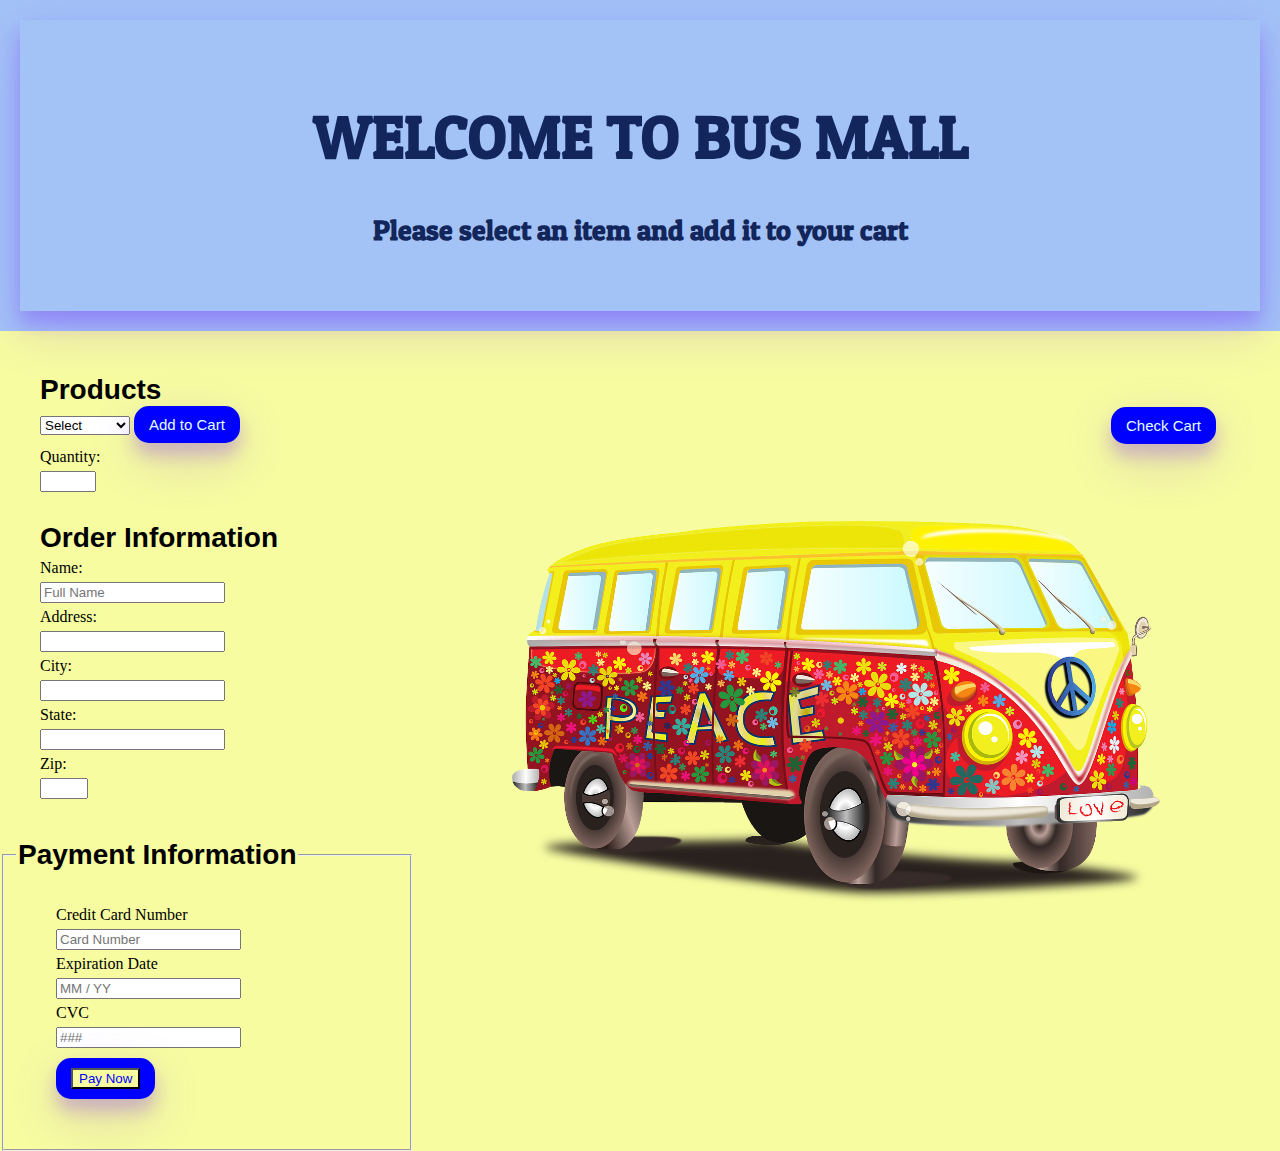
<file: index.html>
<!DOCTYPE html>
<html>
  <head>
    <link rel="stylesheet" type="text/css" href="style.css">
    <link href="https://fonts.googleapis.com/css?family=Patua+One" rel="stylesheet">
    <title>Order form for busMall</title>
  </head>
    <header>
      <div id="header">
      <h1>WELCOME TO BUS MALL</h1>
      <h2>Please select an item and add it to your cart</h2>
      </div>
    </header>
    <body>
      <div class="button">
      </div>
      <a class="cart"href="cart.html"><button>Check Cart</button></a>
      <form id="form">
        <br>
        <h3 id="h3"><label for="products">Products</label></h3>
        <select name="products" id="dropdown">
          <option value="selection">Select</option>
          <option value="bag">Bag</option>
          <option value="boots">Boots</option>
          <option value="bathroom">Bathroom</option>
          <option value="banana">Banana</option>
          <option value="breakfast">Breakfast</option>
          <option value="bubblegum">Bubblegum</option>
          <option value="chair">Chair</option>
          <option value="cthulhu">Cthulhu</option>
          <option value="dogDuck">Dog-duck</option>
          <option value="dragon">Dragon</option>
          <option value="pen">Pen</option>
          <option value="petSweep">Sweep</option>
          <option value="scissors">Scissors</option>
          <option value="shark">Shark</option>
          <option value="sweep">Sweep</option>
          <option value="tauntaun">Tauntaun</option>
          <option value="unicorn">Unicorn</option>
          <option value="usb">Usb</option>
          <option value="waterCan">Water-can</option>
          <option value="wineGlass">Wine-glass</option>
        </select>
        <button type="submit">Add to Cart</button>
        <br>
        <span><label for="quantity">Quantity:</label></span>
        <input name="quantity" type="number" min="0" max="25" required  id="quantity">
        <img id="funkyBus"src="volkswagen-158463_1280.png"/>
        <h3>Order Information</h3>
        <span><label for="name">Name: </label></span>
        <input type="text" name="" value="" placeholder="Full Name">
        <span><label for="name">Address: </label></span>
        <input type="text" name="" value"">
        <span><label for="name">City: </label></span>
        <input type="text" name="" value="">
        <span><label for="name">State: </label></span>
        <input type="text" name="" value="">
        <span><label for="name">Zip: </label></span>
        <input type="number" name="quantity" min="1" max="9">
      </form>
      <fieldset>
        <legend><h3>Payment Information</h3></legend>
        <form>
        <span><label for="cc-number">Credit Card Number</label></span>
        <input class="cc-number" maxlength="16" name="credit-number" pattern="\d*" placeholder="Card Number" type="tel" />
        <br>
        <span><label for="credit-expires"></label>Expiration Date</span>
        <input class="cc-expires" maxlength="7" name="credit-expires" pattern="\d*" placeholder="MM / YY" type="tel" />
        <br>
        <span><label for="credit-cvc">CVC</label></span>
        <input class="cc-cvc" maxlength="4" name="credit-cvc" pattern="\d*" placeholder="###" type="tel" />
        <br>
        <span><label></label></span>
        <button><input class="form-submit" type="submit" value="Pay Now"/></button>
      </fieldset>
    </form>
  </body>
  <script src="app.js" charset="utf-8"></script>
</html>
</file>
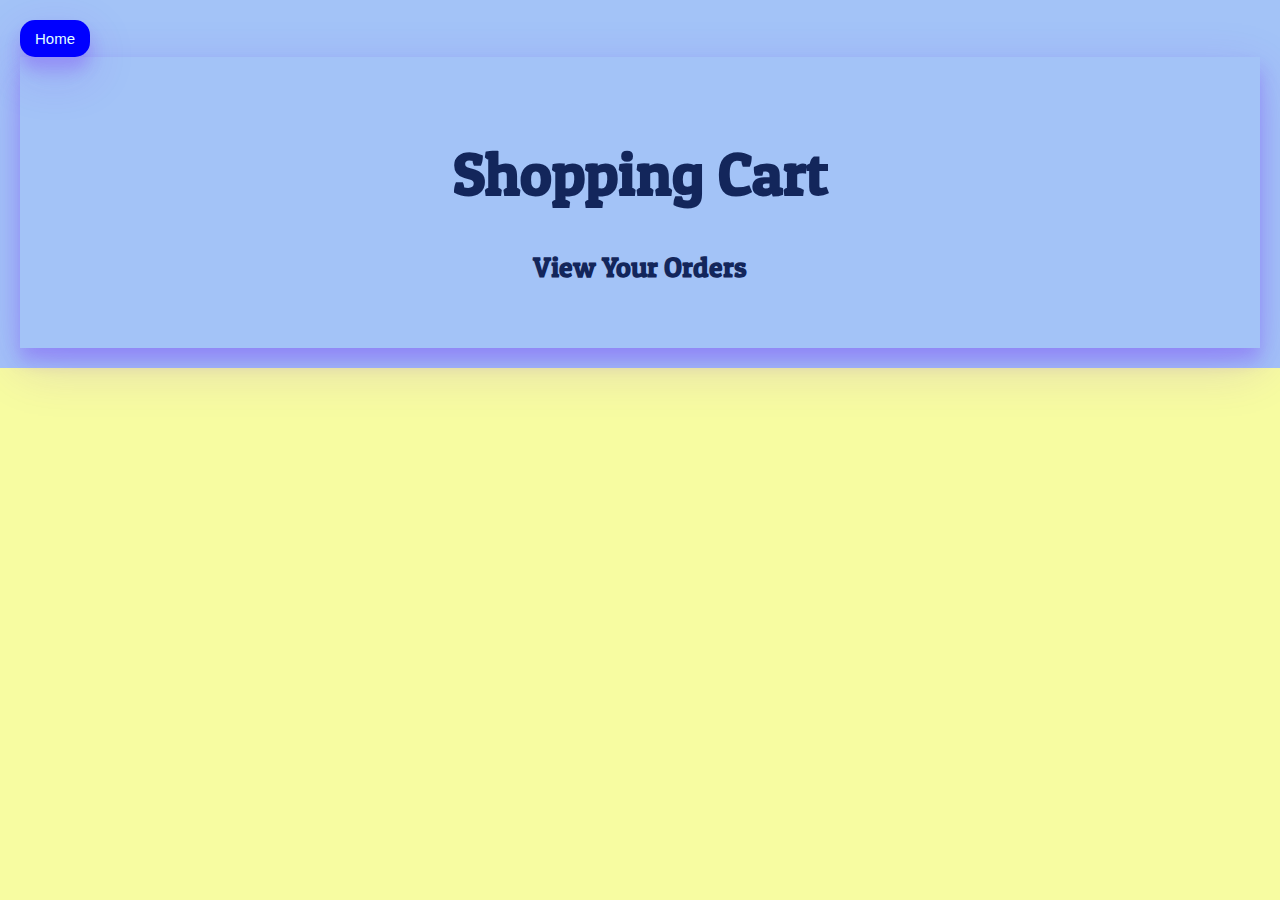
<file: cart.html>
<!DOCTYPE html>
<html>
  <head>
    <link rel="stylesheet" type="text/css" href="style.css">
    <link href="https://fonts.googleapis.com/css?family=Patua+One" rel="stylesheet">
    </head>
    <body id="cart">
      <header>
        <a class="home"href="index.html"><button>Home</button></a>
        <div id="header">
          <h1 id="shopping">Shopping Cart</h1>
          <h2>View Your Orders</h2>
        </div>
      </header>
    </body>
  <script src="cart.js" charset="utf-8"></script>
</html>
</file>
<file: style.css>
* {
  box-sizing: border-box;
}

header, aside, span{
  display: block;
  }

body{
  background-color:#f7fca1;
  margin: 0;
}

header{
  background:#a3c3f7;
  padding: 20px;
}

form {
  padding: 25px 0px 40px 40px;
}

.form-submit{
  background-color:#f7fca1;
  color: #0000FF;
}

h3 {
  margin: 0;
  font-family: sans-serif;
  font-size: 28px;
}

span {
  padding: 5px 0;
}

.cart{
  float: right;
  margin-top: 6%;
  margin-right: 5%;
}

#quantity {
  margin-bottom: 30px;
}

#header{
  font-family: 'Patua One',monospace;
  text-align:center;
  font-size: 60px;
  color:#13265b;
  padding: 40px;
  box-shadow: 0 12px 16px 0 rgba(113,24,245,0.24),0 17px 50px 0 rgba(113,24,245,0.19);
}

#funkyBus{
  float:right;
  width:70%;
  padding-right: 120px;
}

button{
  display: inline-block;
  padding: 10px 15px;
  font-size: 15px;
  cursor: pointer;
  text-align: center;
  text-decoration: none;
  outline: none;
  color: #E0FFFF;
  background-color: #0000FF;
  border: none;
  border-radius: 15px;
  box-shadow: 0 6px #999;
  box-shadow: 0 12px 16px 0 rgba(113,24,245,0.24),0 17px 50px 0 rgba(113,24,245,0.19);
}

.prodInfo{
  font-family: sans-serif;
  font-size: 50px;
  font-weight: bold;
  float: right;
  padding: 50px 100px 0 0;
}

a:hover {
  cursor: pointer;
}

h1 {
  font-size: 60px;
  font-family: 'Patua One',monospace;
}

h2 {
  font-size: 28px;
  font-family: 'Patua One',monospace;
}

.remove{
  background-color:#0000FF;
  border: none;
  color: #E0FFFF;
  padding: 15px 32px;
  text-align: center;
  text-decoration: none;
  display: inline-block;
  font-size: 16px;
  margin: 50px 100px 0 0;
  float: right;
}
.remove:hover {
  box-shadow: 0 12px 16px 0 rgba(113,24,245,0.24),0 17px 50px 0 rgba(113,24,245,0.19);
}

p {
  font-size: 30px;
}

img {
  width: 600px;
  margin-bottom: 50px;
  padding: 50px 0 0 100px;
}
</file>
